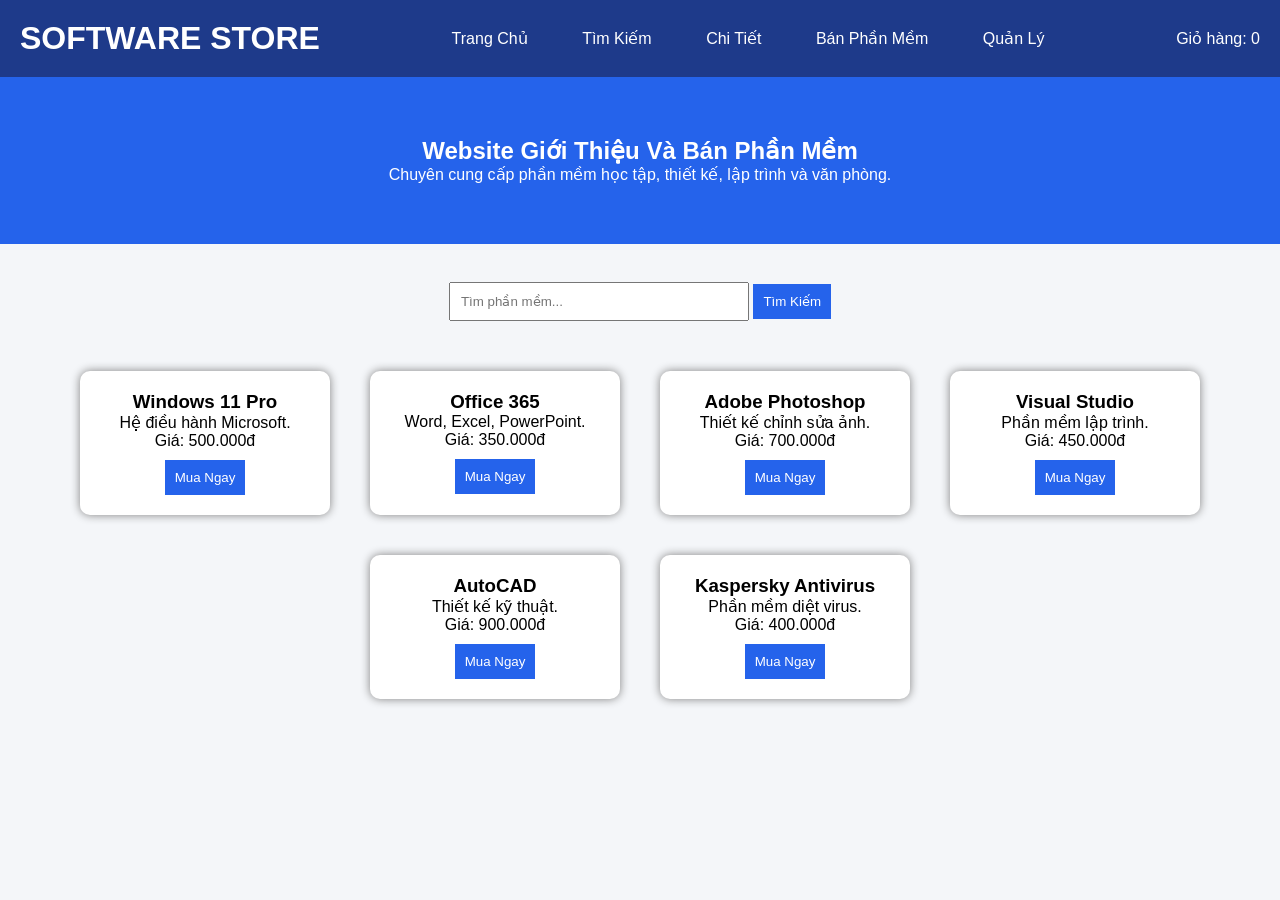
<file: index.html>
<!DOCTYPE html>
<html lang="vi">
<head>
<meta charset="UTF-8">
<meta name="viewport" content="width=device-width, initial-scale=1.0">

<title>Website Giới Thiệu Phần Mềm</title>

<link rel="stylesheet" href="style.css">

</head>
<body>
<header>

<h1>SOFTWARE STORE</h1>
<nav>
<a href="index.html">
Trang Chủ
</a>

<a href="search.html">
Tìm Kiếm
</a>

<a href="product.html">
Chi Tiết
</a>

<a href="shop.html">
Bán Phần Mềm
</a>

<a href="admin.html">
Quản Lý
</a>
</nav>
<div class="cart">

Giỏ hàng:
<span id="cart">0</span>

</div>
</header>
<section class="banner">

<h2>

Website Giới Thiệu Và Bán Phần Mềm

</h2>
<p>

Chuyên cung cấp phần mềm học tập,
thiết kế, lập trình và văn phòng.

</p>
</section>

<section class="search-box">

<input
type="text"
id="search"
placeholder="Tìm phần mềm...">

<button onclick="searchProduct()">

Tìm Kiếm
</button>
</section>
<section class="product">
<div class="card">
<h3>
Windows 11 Pro
</h3>
<p>
Hệ điều hành Microsoft.
</p>
<p>
Giá: 500.000đ
</p>
<button onclick="addCart()">
Mua Ngay
</button>
</div>
<div class="card">
<h3>
Office 365
</h3>
<p>
Word, Excel, PowerPoint.
</p>
<p>
Giá: 350.000đ
</p>
<button onclick="addCart()">
Mua Ngay
</button>
</div>
<div class="card">
<h3>
Adobe Photoshop
</h3>
<p>
Thiết kế chỉnh sửa ảnh.
</p>
<p>
Giá: 700.000đ
</p>
<button onclick="addCart()">
Mua Ngay
</button>
</div>
<div class="card">
<h3>
Visual Studio
</h3>
<p>
Phần mềm lập trình.
</p>
<p>
Giá: 450.000đ
</p>
<button onclick="addCart()">
Mua Ngay
</button>
</div>
<div class="card">
<h3>
AutoCAD
</h3>
<p>
Thiết kế kỹ thuật.
</p>
<p>
Giá: 900.000đ
</p>

<button onclick="addCart()">
Mua Ngay
</button>
</div>

<div class="card">
<h3>
Kaspersky Antivirus
</h3>
<p>
Phần mềm diệt virus.
</p>
<p>
Giá: 400.000đ
</p>

<button onclick="addCart()">
Mua Ngay
</button>

</div>
</section>

<script src="script.js"></script>
</body>
</html>
</file>
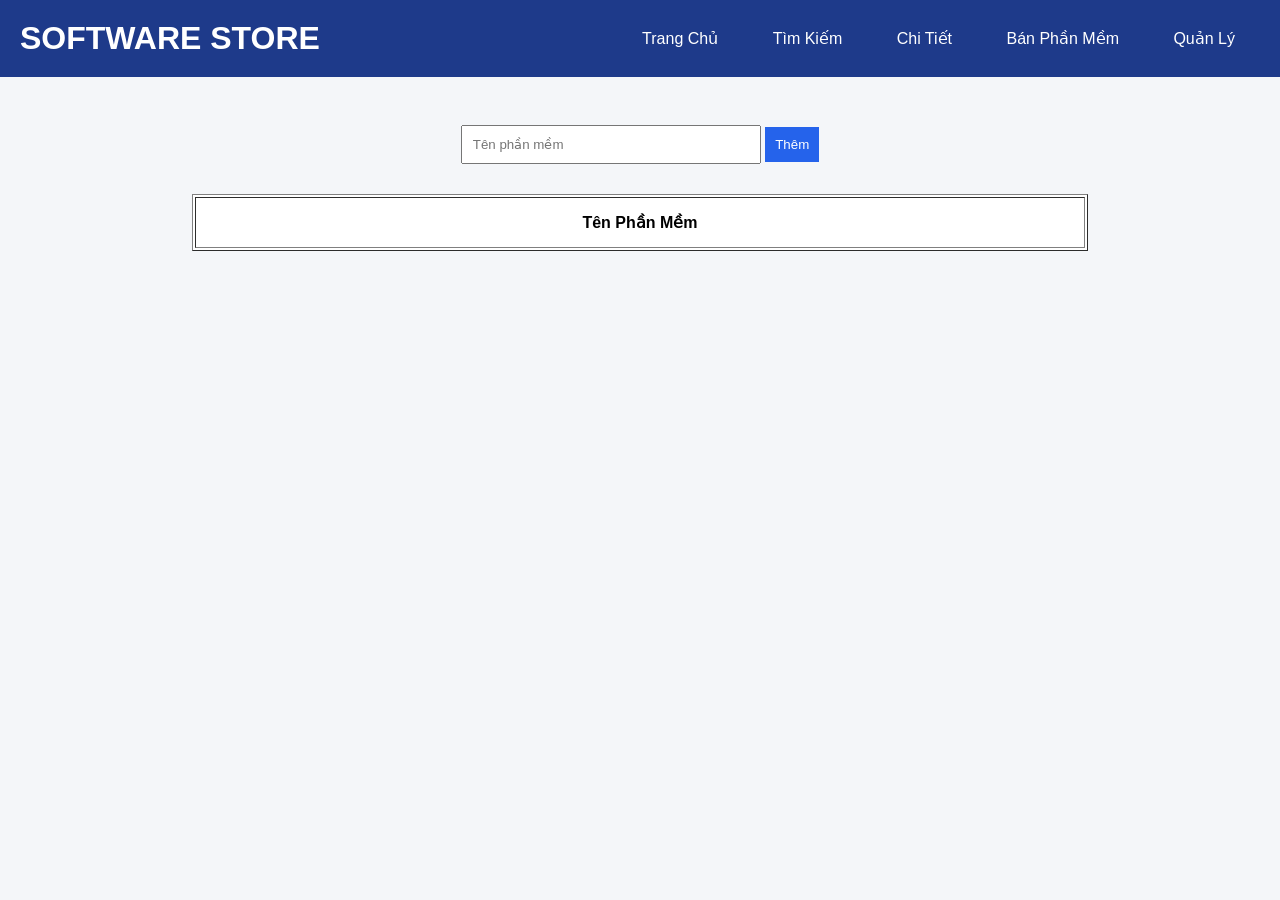
<file: admin.html>
<!DOCTYPE html>
<html lang="vi">

<head>

<meta charset="UTF-8">

<title>Quản Lý Sản Phẩm</title>

<link rel="stylesheet" href="style.css">

</head>

<body>

<header>

<h1>SOFTWARE STORE</h1>

<nav>

<a href="index.html">Trang Chủ</a>

<a href="search.html">Tìm Kiếm</a>

<a href="product.html">Chi Tiết</a>

<a href="shop.html">Bán Phần Mềm</a>

<a href="admin.html">Quản Lý</a>

</nav>

</header>

<section class="admin">

<input
type="text"
id="name"
placeholder="Tên phần mềm">

<button onclick="addSoftware()">

Thêm

</button>

<table border="1" id="table">

<tr>

<th>

Tên Phần Mềm

</th>

</tr>

</table>

</section>

<script src="script.js"></script>

</body>

</html>
</file>
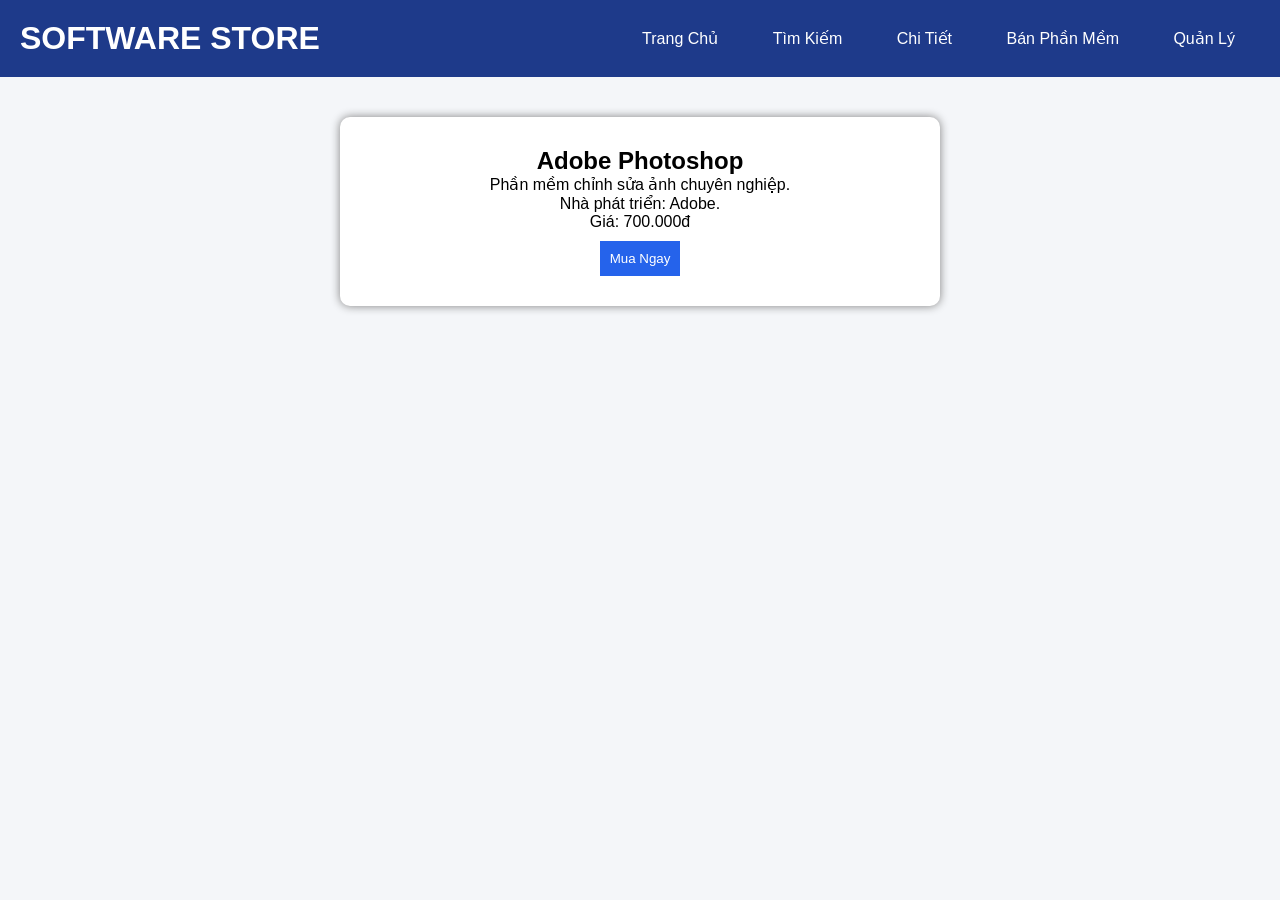
<file: product.html>
<!DOCTYPE html>
<html lang="vi">
<head>

<meta charset="UTF-8">

<title>Chi Tiết Phần Mềm</title>

<link rel="stylesheet" href="style.css">

</head>

<body>

<header>

<h1>SOFTWARE STORE</h1>

<nav>

<a href="index.html">Trang Chủ</a>

<a href="search.html">Tìm Kiếm</a>

<a href="product.html">Chi Tiết</a>

<a href="shop.html">Bán Phần Mềm</a>

<a href="admin.html">Quản Lý</a>

</nav>

</header>

<section class="product-detail">

<h2>Adobe Photoshop</h2>

<p>

Phần mềm chỉnh sửa ảnh chuyên nghiệp.

</p>

<p>

Nhà phát triển: Adobe.

</p>

<p>

Giá: 700.000đ

</p>

<button onclick="addCart()">

Mua Ngay

</button>

</section>

<script src="script.js"></script>

</body>
</html>
</file>
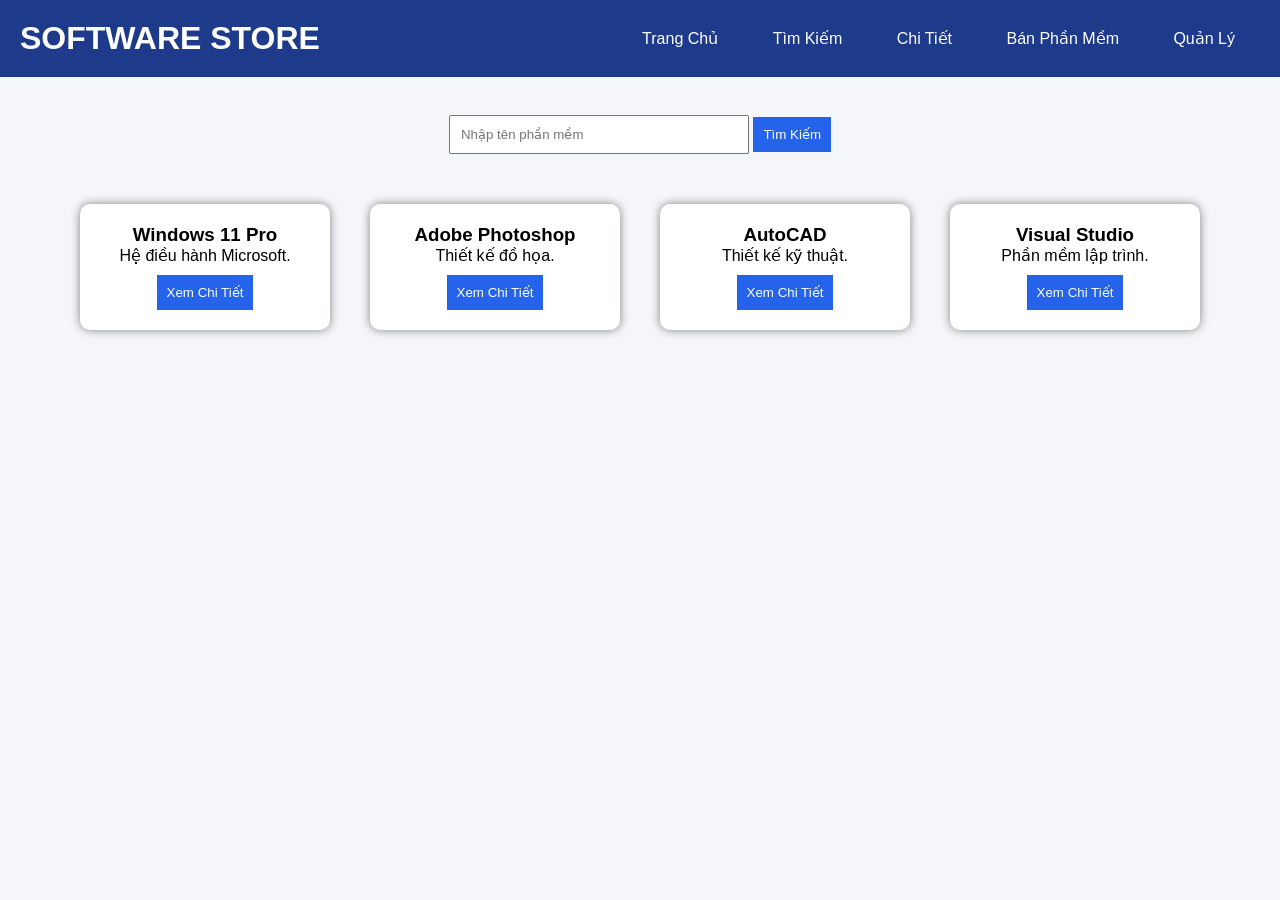
<file: search.html>
<!DOCTYPE html>
<html lang="vi">
<head>

<meta charset="UTF-8">

<title>Tìm Kiếm Phần Mềm</title>

<link rel="stylesheet" href="style.css">

</head>

<body>

<header>

<h1>SOFTWARE STORE</h1>

<nav>

<a href="index.html">Trang Chủ</a>

<a href="search.html">Tìm Kiếm</a>

<a href="product.html">Chi Tiết</a>

<a href="shop.html">Bán Phần Mềm</a>

<a href="admin.html">Quản Lý</a>

</nav>

</header>

<section class="search-box">

<input
type="text"
id="search"
placeholder="Nhập tên phần mềm">

<button onclick="searchProduct()">

Tìm Kiếm

</button>

</section>

<section class="product">

<div class="card">

<h3>Windows 11 Pro</h3>

<p>Hệ điều hành Microsoft.</p>

<button>

Xem Chi Tiết

</button>

</div>

<div class="card">

<h3>Adobe Photoshop</h3>

<p>Thiết kế đồ họa.</p>

<button>

Xem Chi Tiết

</button>

</div>

<div class="card">

<h3>AutoCAD</h3>

<p>Thiết kế kỹ thuật.</p>

<button>

Xem Chi Tiết

</button>

</div>

<div class="card">

<h3>Visual Studio</h3>

<p>Phần mềm lập trình.</p>

<button>

Xem Chi Tiết

</button>

</div>

</section>

<script src="script.js"></script>

</body>
</html>
</file>
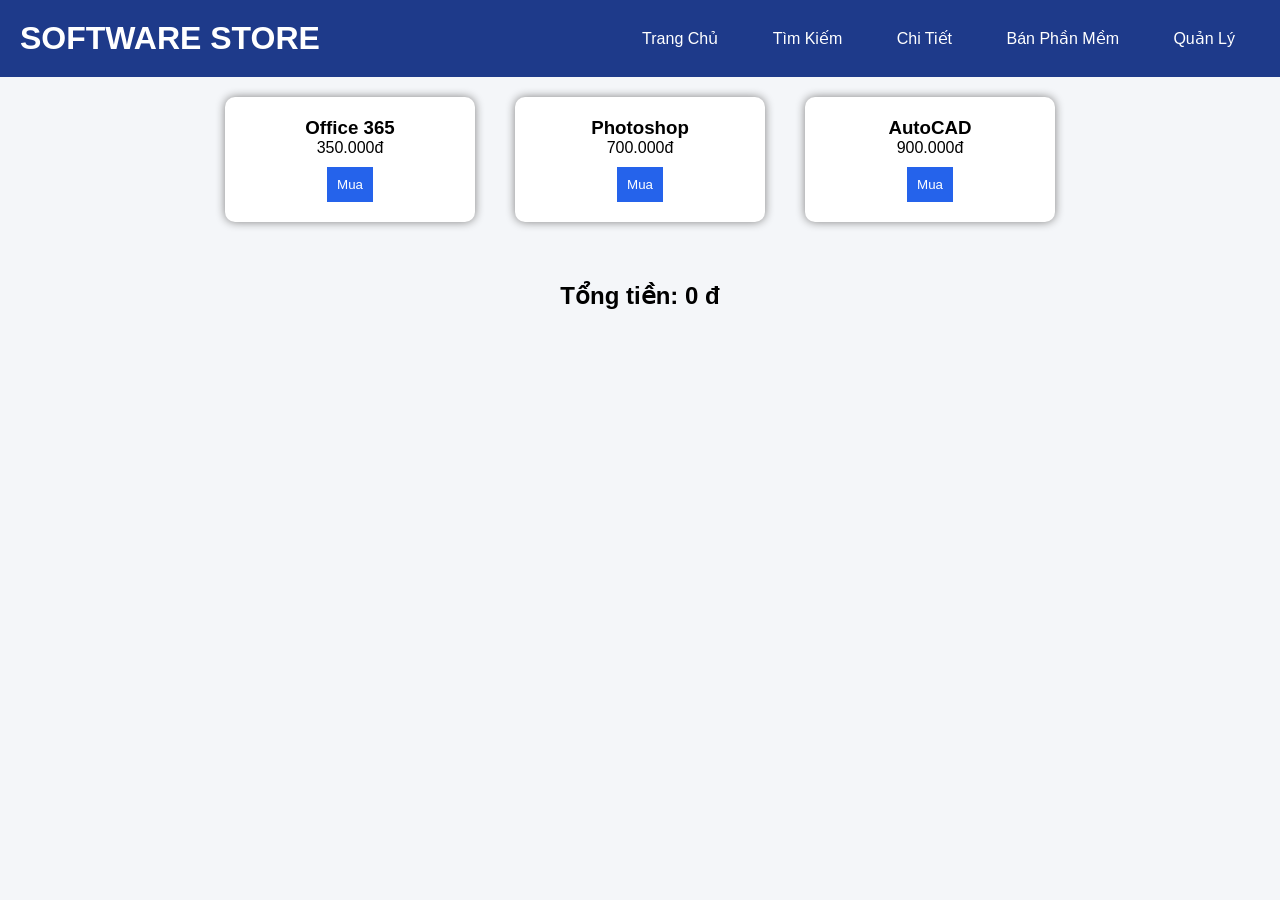
<file: shop.html>
<!DOCTYPE html>
<html lang="vi">

<head>

<meta charset="UTF-8">

<title>Bán Phần Mềm</title>

<link rel="stylesheet" href="style.css">

</head>

<body>

<header>

<h1>SOFTWARE STORE</h1>

<nav>

<a href="index.html">Trang Chủ</a>

<a href="search.html">Tìm Kiếm</a>

<a href="product.html">Chi Tiết</a>

<a href="shop.html">Bán Phần Mềm</a>

<a href="admin.html">Quản Lý</a>

</nav>

</header>

<section class="product">

<div class="card">

<h3>Office 365</h3>

<p>350.000đ</p>

<button onclick="buy(350000)">

Mua

</button>

</div>

<div class="card">

<h3>Photoshop</h3>

<p>700.000đ</p>

<button onclick="buy(700000)">

Mua

</button>

</div>

<div class="card">

<h3>AutoCAD</h3>

<p>900.000đ</p>

<button onclick="buy(900000)">

Mua

</button>

</div>

</section>

<section class="money-box">

<h2>

Tổng tiền:

<span id="money">

0

</span>

đ

</h2>

</section>

<script src="script.js"></script>

</body>

</html>
</file>
<file: style.css>
*{
    margin:0;
    padding:0;
    box-sizing:border-box;
}

body{
    font-family:Arial;
    background:#f4f6f9;
}

header{
    background:#1e3a8a;
    color:white;
    padding:20px;

    display:flex;

    justify-content:space-between;

    align-items:center;
}

nav a{

color:white;

text-decoration:none;

margin:10px;

padding:10px 15px;

border-radius:8px;

transition:0.3s;

}

nav a:hover{

background:white;

color:#1e3a8a;

transform:translateY(-3px);

box-shadow:0 0 10px rgba(255,255,255,0.5);

}

.banner{

    text-align:center;

    padding:60px;

    background:#2563eb;

    color:white;
}

.search-box{

    text-align:center;

    margin:30px;
}

.search-box input{

    width:300px;

    padding:10px;
}

.search-box button{

    padding:10px;
}

.product{

    display:flex;

    justify-content:center;

    flex-wrap:wrap;
}

.card{

    background:white;

    width:250px;

    margin:20px;

    padding:20px;

    border-radius:10px;

    box-shadow:0 0 10px gray;

    text-align:center;
}

.card:hover{

    transform:translateY(-5px);

    transition:0.3s;
}

button{

    background:#2563eb;

    color:white;

    border:none;

    padding:10px;

    cursor:pointer;

    margin-top:10px;
}

button:hover{

    background:#1e40af;
}


.product-detail{

background:white;

width:600px;

margin:40px auto;

padding:30px;

border-radius:10px;

box-shadow:0 0 10px gray;

text-align:center;

}

.money-box{

text-align:center;

margin:40px;

}

.admin{

text-align:center;

margin-top:40px;

}

.admin input{

padding:10px;

width:300px;

}

table{

width:70%;

margin:30px auto;

background:white;

}

th,td{

padding:15px;

}
</file>
